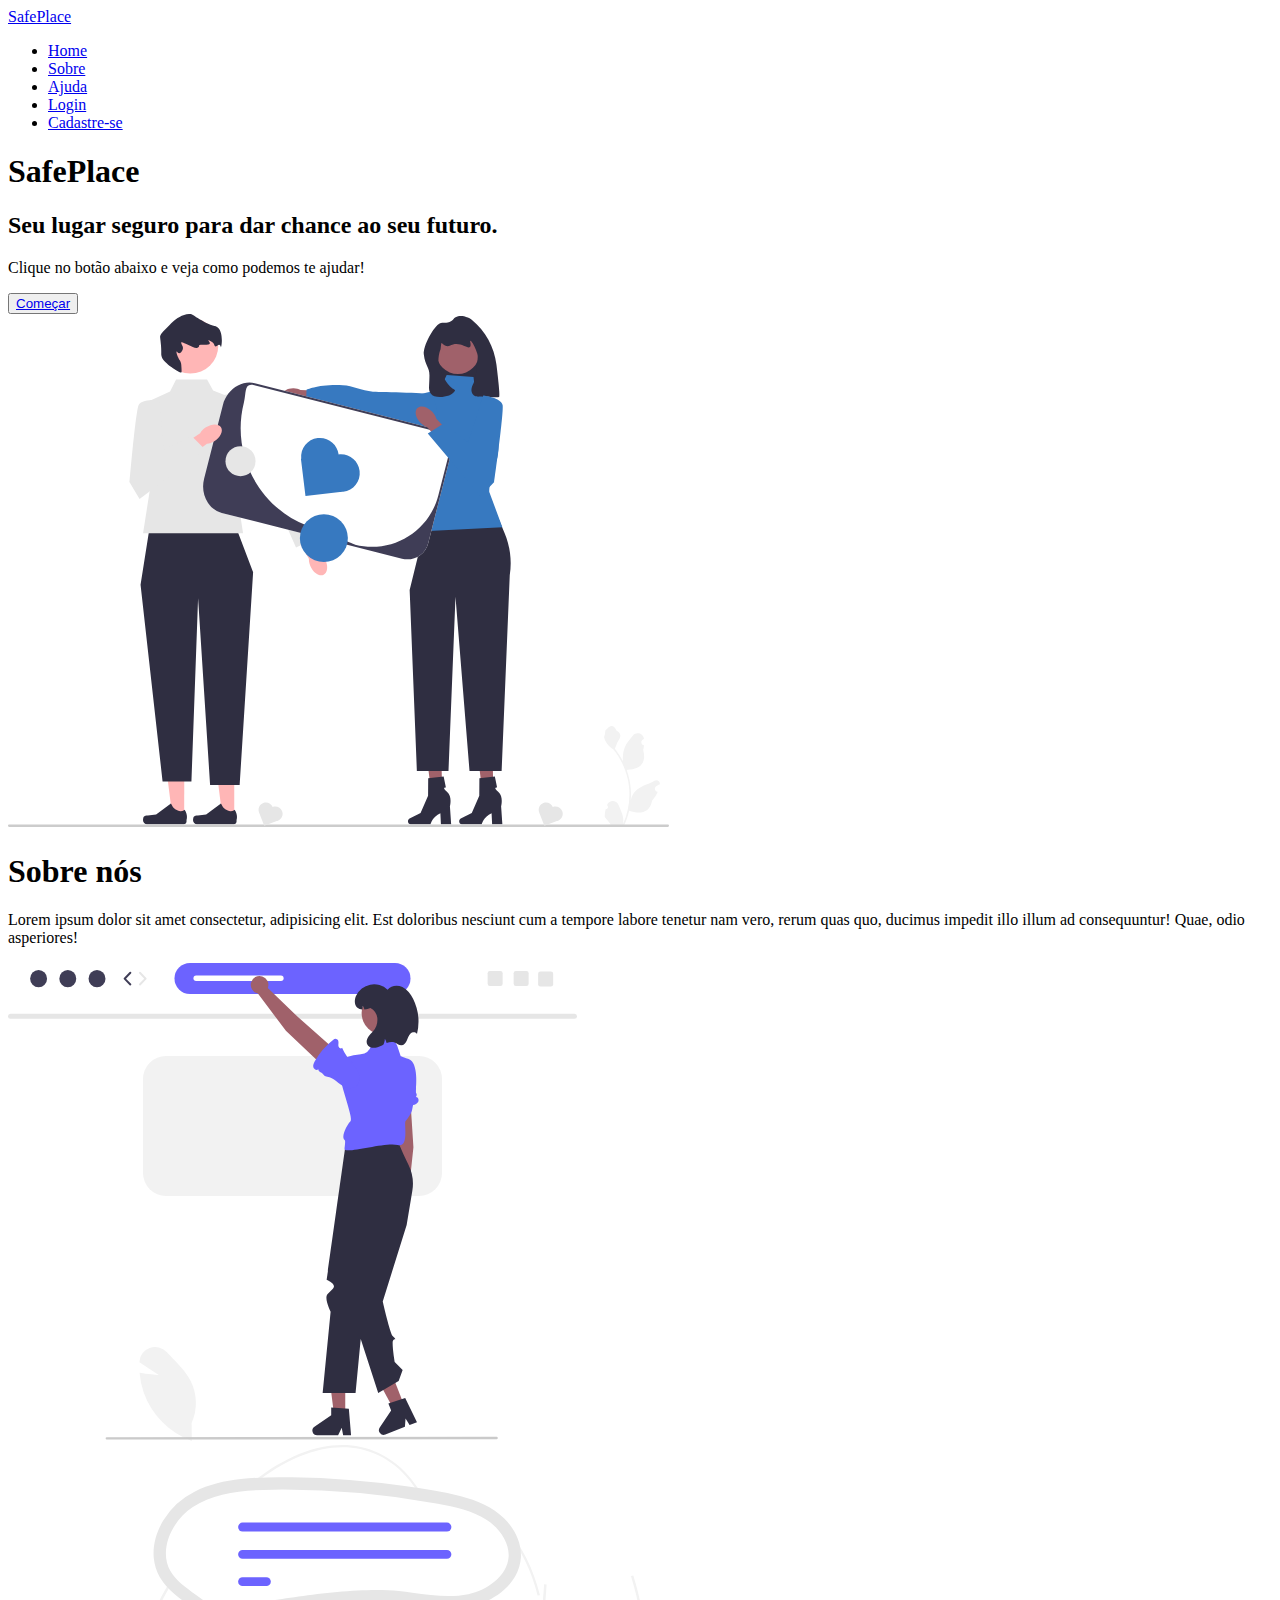
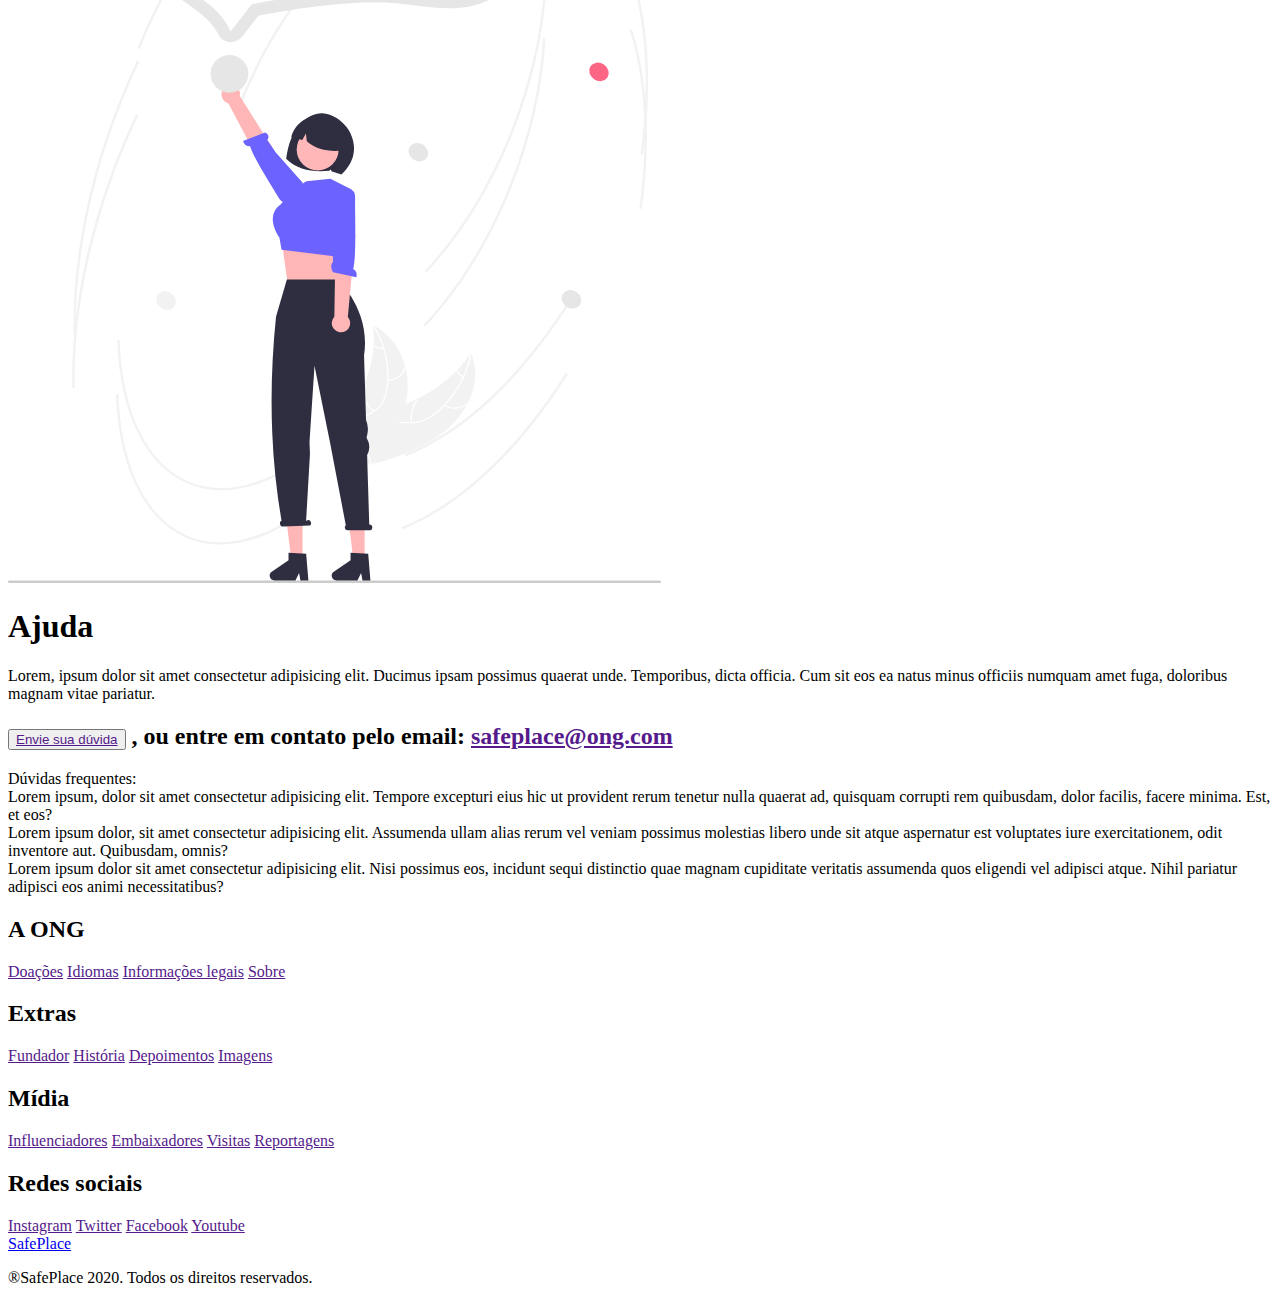
<file: Refugiada/index.html>
<!DOCTYPE html>
<html lang="pt-br">
<head>
    <meta charset="UTF-8">
    <meta name="viewport" content="width=devide-width, initial-scale=1.0">
    <title>SafePlace</title>
    <link rel="stylesheet" type="text/css" href="C:\Users\Pichau\Desktop\UVV\WEB\Refugiada\style.css">
    <link rel="preconnect" href="https://fonts.googleapis.com">
    <link rel="preconnect" href="https://fonts.gstatic.com" crossorigin>
    <link href="https://fonts.googleapis.com/css2?family=Kumbh+Sans:wght@400;600&display=swap" rel="stylesheet">

</head>


<body class="corpo">
 <!-- barra de navegação -->
    <nav class="navbar">
        <div class="navbar_container">
            <a href="#home" id="logo">SafePlace</a>
            <div class="navbar_toggle" id="mobile">
                <span class="bar"></span>
                <span class="bar"></span>
                <span class="bar"></span>
            </div>
            <ul class="navbar_menu">
                <li class="navbar_item">
                    <a href="#main" class="navbar_links" id="home_page">Home</a>
                </li>
                <li class="navbar_item">
                    <a href="#sobre" class="navbar_links" id="sobre_page">Sobre</a>
                </li>
                <li class="navbar_item">
                    <a href="#ajuda" class="navbar_links" id="ajuda_page">Ajuda</a>
                </li>
                <li class="navbar_btn">
                    <a href="#login" id="login">Login</a>
                </li>
                <li class="navbar_btn">
                    <a href="#registro" class="button" id="registro">Cadastre-se</a>
                </li>
                
            </ul>


        </div>

    </nav>

    <!-- Seção principal -->
    <div class="main" id="main">
        <div class="main_container">
            <div class="main_content">
                <h1>SafePlace</h1>
                <h2>Seu lugar seguro para dar chance ao seu futuro.</h2>
                <p>Clique no botão abaixo e veja como podemos te ajudar!</p>
                <button class="main_btn"> <a href="avaliacoes.html">Começar</a> </button>
                
            </div>
            <img div="main_img" class="main_img" src="img/suporte.svg" alt="suporte">
        </div>

    </div>

    <!-- Sessão sobre -->
    <div id="sobre" class="sobre">
        <div class="main_sobre">
        <h1>Sobre nós</h1>
        <p>Lorem ipsum dolor sit amet consectetur, adipisicing elit. Est doloribus nesciunt cum a tempore labore tenetur nam vero, rerum quas quo, ducimus impedit illo illum ad consequuntur! Quae, odio asperiores!</p>   </p>        
        </div>  

        <img src="img/sobre.svg" alt="sobre">    
    </div>


    <!-- Sessão ajuda -->
    <div id="ajuda" class="ajuda">
        <img src="img/ajuda.svg" alt="ajuda">
        <div class="main_ajuda">
            <h1>Ajuda</h1>
            <p class="ajuda_txt">Lorem, ipsum dolor sit amet consectetur adipisicing elit.
                 Ducimus ipsam possimus quaerat unde. Temporibus, dicta officia. Cum sit eos ea natus minus officiis numquam amet fuga, doloribus magnam vitae pariatur.</p>
            <h2><button class="ajuda_btn"><a href="">Envie sua dúvida</a></button>  , ou entre em contato pelo email: <a href="" class="email">safeplace@ong.com</a></h2>

            <div class="ajuda_list">
                <li class="titulo">
                    Dúvidas frequentes:
                </li>
                <li class="item">Lorem ipsum, dolor sit amet consectetur adipisicing elit. 
                    Tempore excepturi eius hic ut provident rerum tenetur nulla quaerat ad, quisquam corrupti rem quibusdam, dolor facilis, facere minima. Est, et eos?</li>
               <li class="item"> Lorem ipsum dolor, sit amet consectetur adipisicing elit.
                    Assumenda ullam alias rerum vel veniam possimus molestias libero unde sit atque aspernatur est voluptates iure exercitationem, odit inventore aut. Quibusdam, omnis?</li>
                <li class="item">Lorem ipsum dolor sit amet consectetur adipisicing elit. 
                    Nisi possimus eos, incidunt sequi distinctio quae magnam cupiditate veritatis assumenda quos eligendi vel adipisci atque. Nihil pariatur adipisci eos animi necessitatibus?</li>
            </div>
        </div>
    </div>
    
    <!-- Footer -->

    <div class="footer_container">
        <div class="footer_links">
            <div class="footer_link-wrapper">
                <div class="footer_link-items">
                    <h2>A ONG</h2>
                    <a href="">Doações</a>
                    <a href="">Idiomas</a>
                    <a href="">Informações legais</a>
                    <a href="">Sobre</a>
                </div>
                <div class="footer_link-items">
                    <h2>Extras</h2>
                    <a href="">Fundador</a>
                    <a href="">História</a>
                    <a href="">Depoimentos</a>
                    <a href="">Imagens</a>
                </div>
            </div>
            <div class="footer_link-wrapper">
                <div class="footer_link-items">
                    <h2>Mídia</h2>
                    <a href="">Influenciadores</a>
                    <a href="">Embaixadores</a>
                    <a href="">Visitas</a>
                    <a href="">Reportagens</a>
                </div>
                <div class="footer_link-items">
                    <h2>Redes sociais</h2>
                    <a href="">Instagram</a>
                    <a href="">Twitter</a>
                    <a href="">Facebook</a>
                    <a href="">Youtube</a>
                </div>
            </div>
        </div>
        <div class="redes_sociais">
            <div class="redes_sociais-wrap">
                <div class="footer_logo">
                    <a href="#main" id="footer_logo">SafePlace</a>
                </div>
                <p class="website_rights">®SafePlace 2020. Todos os direitos reservados.</p>
            </div>
        </div>
    </div>
    <script src="app.js"></script>
</body>

</html>
</file>
